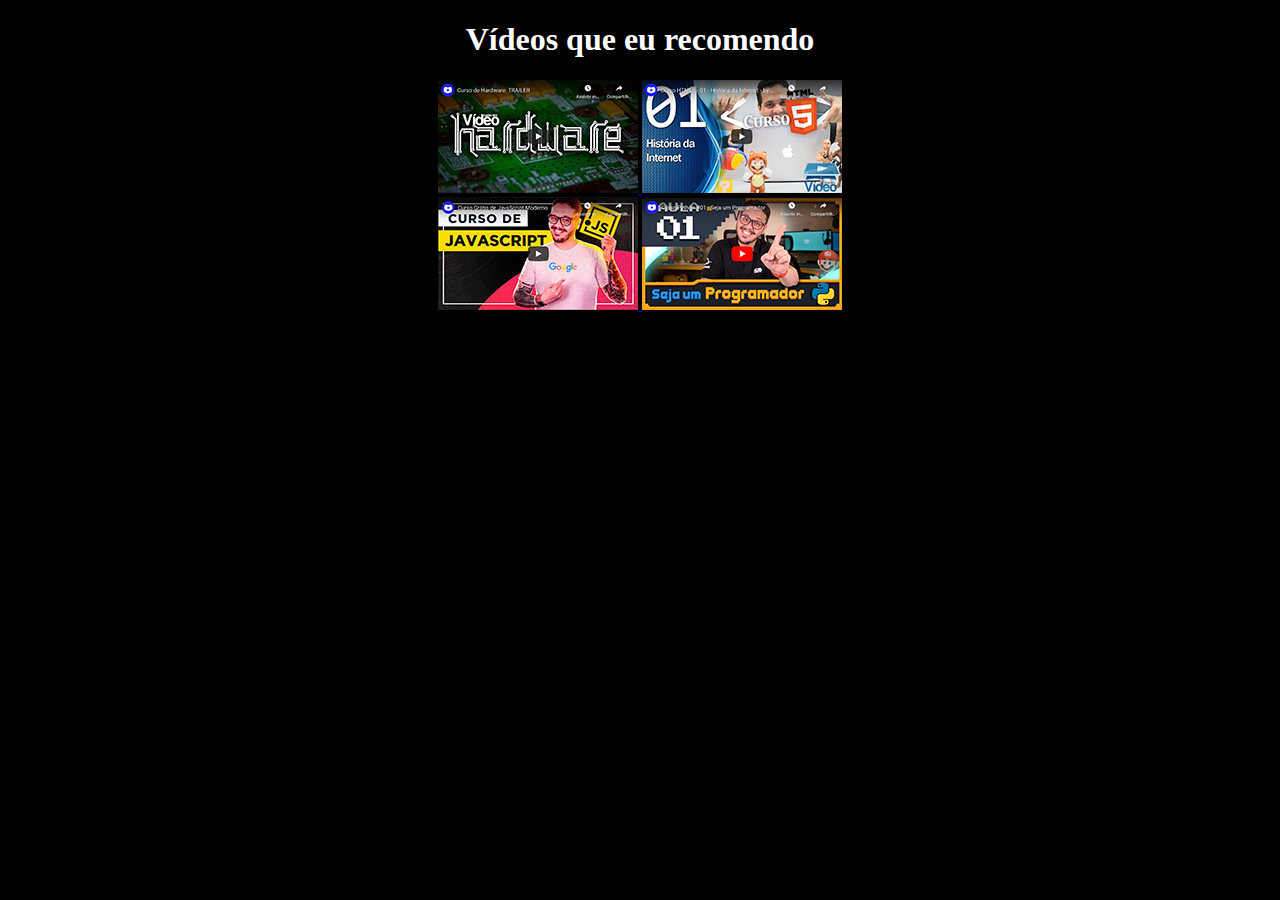
<file: index.html>
<!DOCTYPE html>
<html lang="pt-br">
<head>
    <meta charset="UTF-8">
    <meta name="viewport" content="width=device-width, initial-scale=1.0">
    <link rel="stylesheet" href="style/style.css">
    <title>Desafio 009</title>
</head>
<body>
    <h1>Vídeos que eu recomendo</h1>
    <a href="links/thumb_hardware.html">
        <img src="imagens/thumb_hardware.png" alt="Thumb do curso de hardware">
    </a> 
    <a href="links/thumb_html.html">
        <img src="imagens/thumb_html.png" alt="Thumb do curso de html">
    </a> <br>
    <a href="links/thumb_js.html">
        <img src="imagens/thumb_js.png" alt="Thumb do cruso de JavaScript">
    </a> 
    <a href="links/thumb_python.html">
        <img src="imagens/thumb_python.png" alt="Thumb do cruso de python">
    </a> 
</body>
</html>
</file>
<file: style/style.css>
*{
    background-color: black;
    text-align: center;
}

h1{
    color: white;
}
</file>
